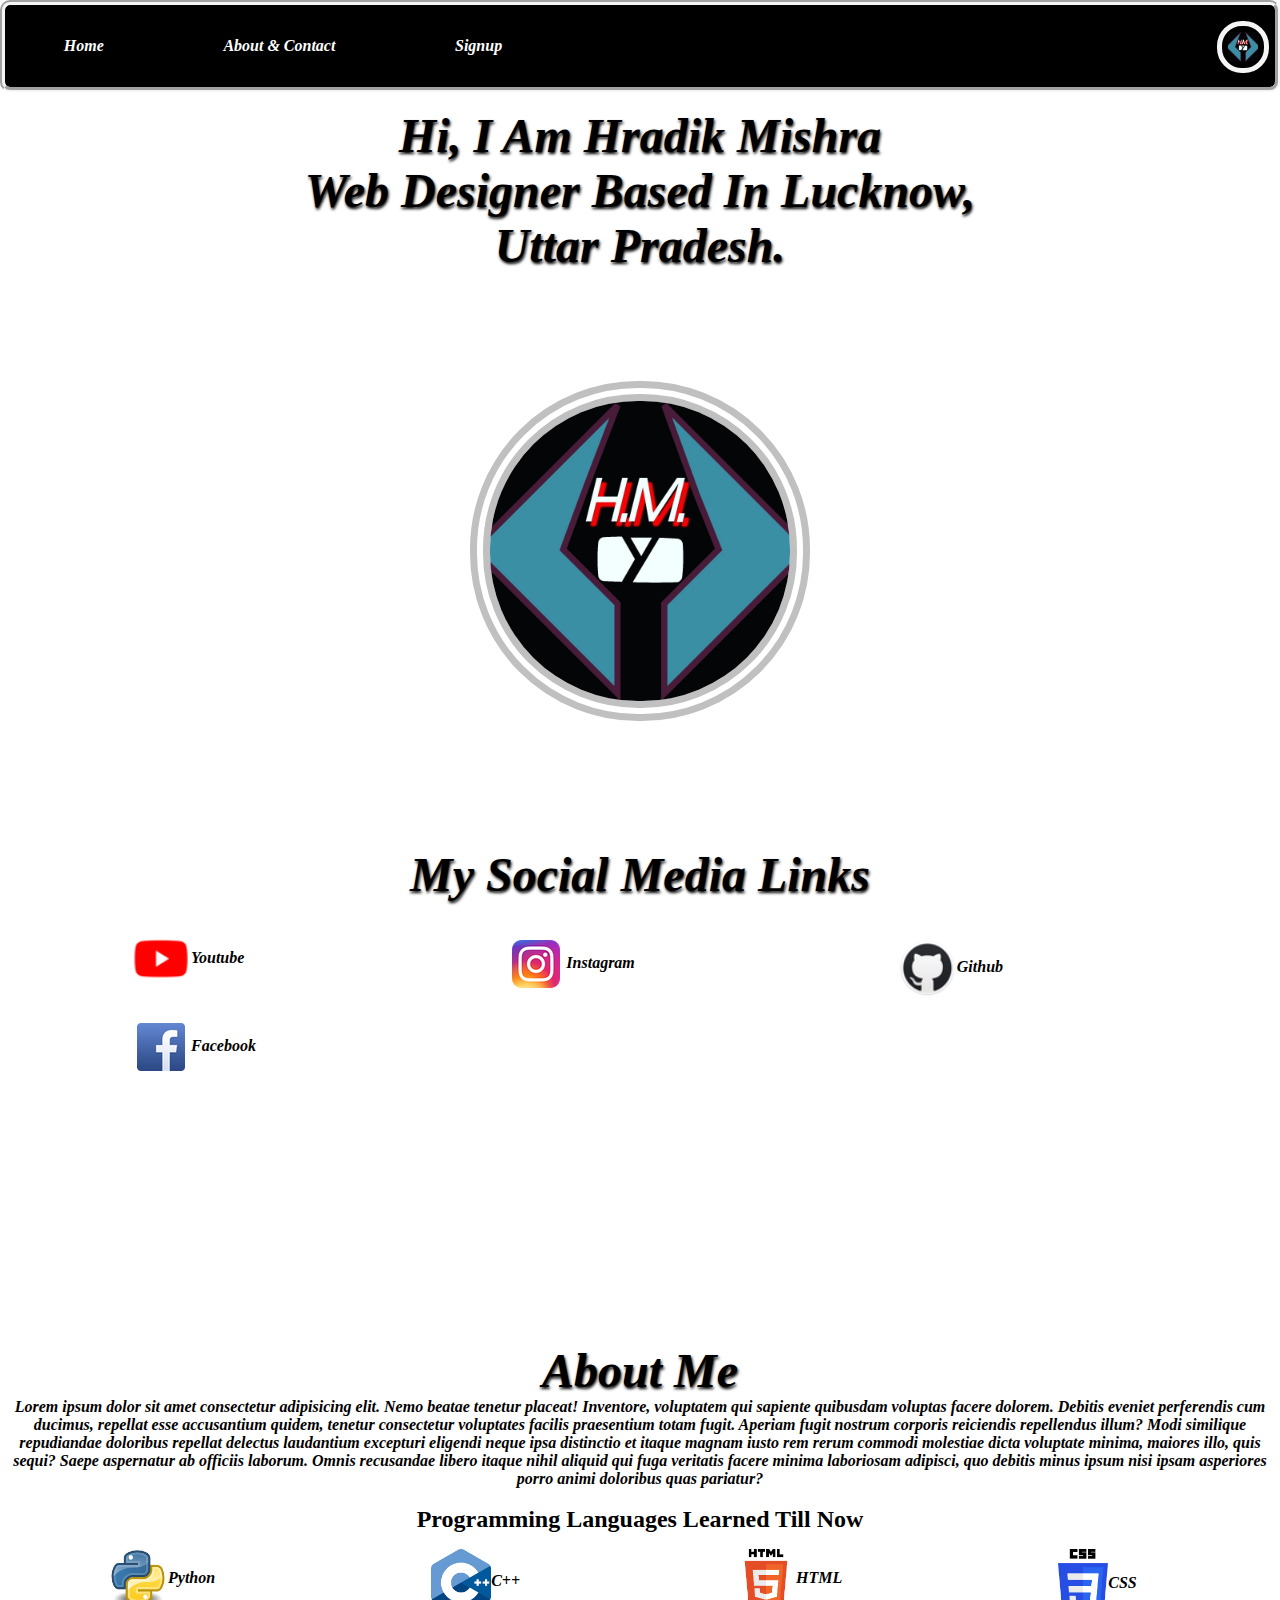
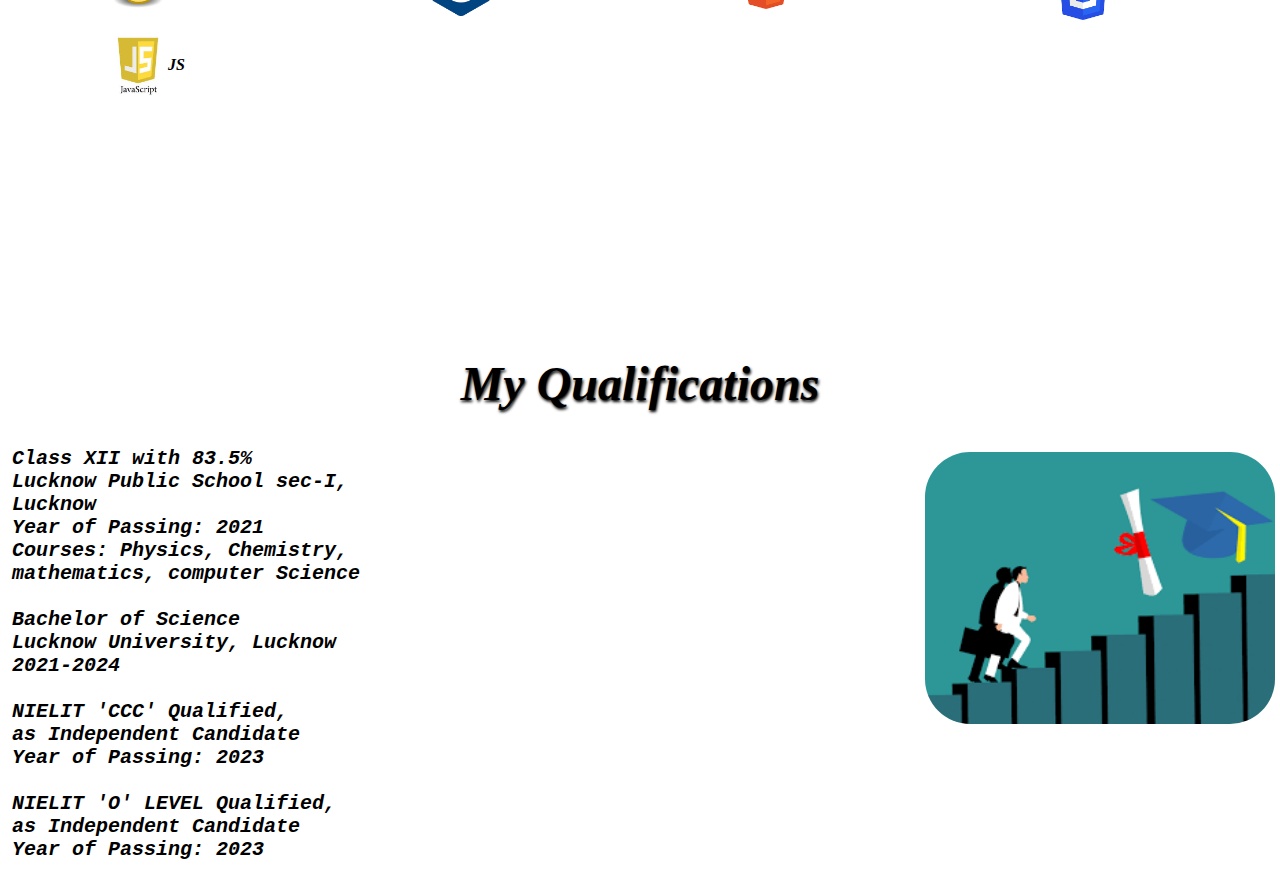
<file: Portfolio website/index.html>
<!DOCTYPE html>
<html lang="en">

<head>
    <meta charset="UTF-8">
    <meta name="viewport" content="width=device-width, initial-scale=1.0">
    <title>Main Page</title>
    <link rel="stylesheet" href="style.css">
</head>

<body>
    <header>
        <nav class="navbar">
            <a href="#" class="btn">Home</a>
            <a href="#about" class="btn">About & Contact</a>
            <a href="Signup.html" class="btn">Signup</a>
            <a href="#" class="logo"><img src="IMG_20211026_162604_586.jpg" alt="H.M." width="30px"></a>
        </nav>
    </header>
    <br>
    <h1>hi, I am Hradik Mishra<br> web designer based in lucknow,<br> uttar pradesh. </h1>
    <center><img id="dp" src="IMG_20211026_162604_586.jpg" alt="Profile Image" width="300vw"></center>
    <br>
    <br>
    <h1>My social media links</h1><br>
    <center>
        <div class="links">
            <a href="#"><img src="Screenshot from 2023-12-13 12-46-04.png" alt="LOGO" width="60px">Youtube</a>
            <a href="#"><img src="Screenshot from 2023-12-13 12-47-27.png" alt="LOGO" width="60px">Instagram</a>
            <a href="#"><img src="Screenshot from 2023-12-13 12-49-22.png" alt="LOGO" width="60px">Github</a>
            <a href="#"><img src="Screenshot from 2023-12-13 12-51-14.png" alt="LOGO" width="60px">Facebook</a>
        </div>
    </center>
    <br>
    <h1 id="about">About me</h1>
    <p>
        Lorem ipsum dolor sit amet consectetur adipisicing elit. Nemo beatae tenetur placeat! Inventore, voluptatem qui
        sapiente quibusdam voluptas facere dolorem. Debitis eveniet perferendis cum ducimus, repellat esse accusantium
        quidem, tenetur consectetur voluptates facilis praesentium totam fugit. Aperiam fugit nostrum corporis
        reiciendis repellendus illum? Modi similique repudiandae doloribus repellat delectus laudantium excepturi
        eligendi neque ipsa distinctio et itaque magnam iusto rem rerum commodi molestiae dicta voluptate minima,
        maiores illo, quis sequi? Saepe aspernatur ab officiis laborum. Omnis recusandae libero itaque nihil aliquid qui
        fuga veritatis facere minima laboriosam adipisci, quo debitis minus ipsum nisi ipsam asperiores porro animi
        doloribus quas pariatur?
    </p><br>
    <h2 align="center">Programming Languages Learned Till Now</h2>
    <center>
        <div class="lan">
            <a href="#"><img src="Python.png" alt="LOGO" width="60px">Python</a>
            <a href="#"><img src="C++.png" alt="LOGO" width="60px">C++</a>
            <a href="#"><img src="HTML.png" alt="LOGO" width="60px">HTML</a>
            <a href="#"><img src="CSS.png" alt="LOGO" width="50px">CSS</a>
            <a href="#"><img src="JS.png" alt="LOGO" width="60px">JS</a>
        </div>
    </center>
    <br>
    <h1>My Qualifications</h1>
    <br>
    <br>
<pre>
 Class XII with 83.5%
 Lucknow Public School sec-I,
 Lucknow
 Year of Passing: 2021
 Courses: Physics, Chemistry, 
 mathematics, computer Science

 Bachelor of Science
 Lucknow University, Lucknow
 2021-2024

 NIELIT 'CCC' Qualified,
 as Independent Candidate
 Year of Passing: 2023

 NIELIT 'O' LEVEL Qualified,
 as Independent Candidate
 Year of Passing: 2023
</pre>
    <img src="qualification.png" alt="" width="350px" style="float: inline-end; padding: 5px; border-radius: 50px;">
</body>

</html>
</file>
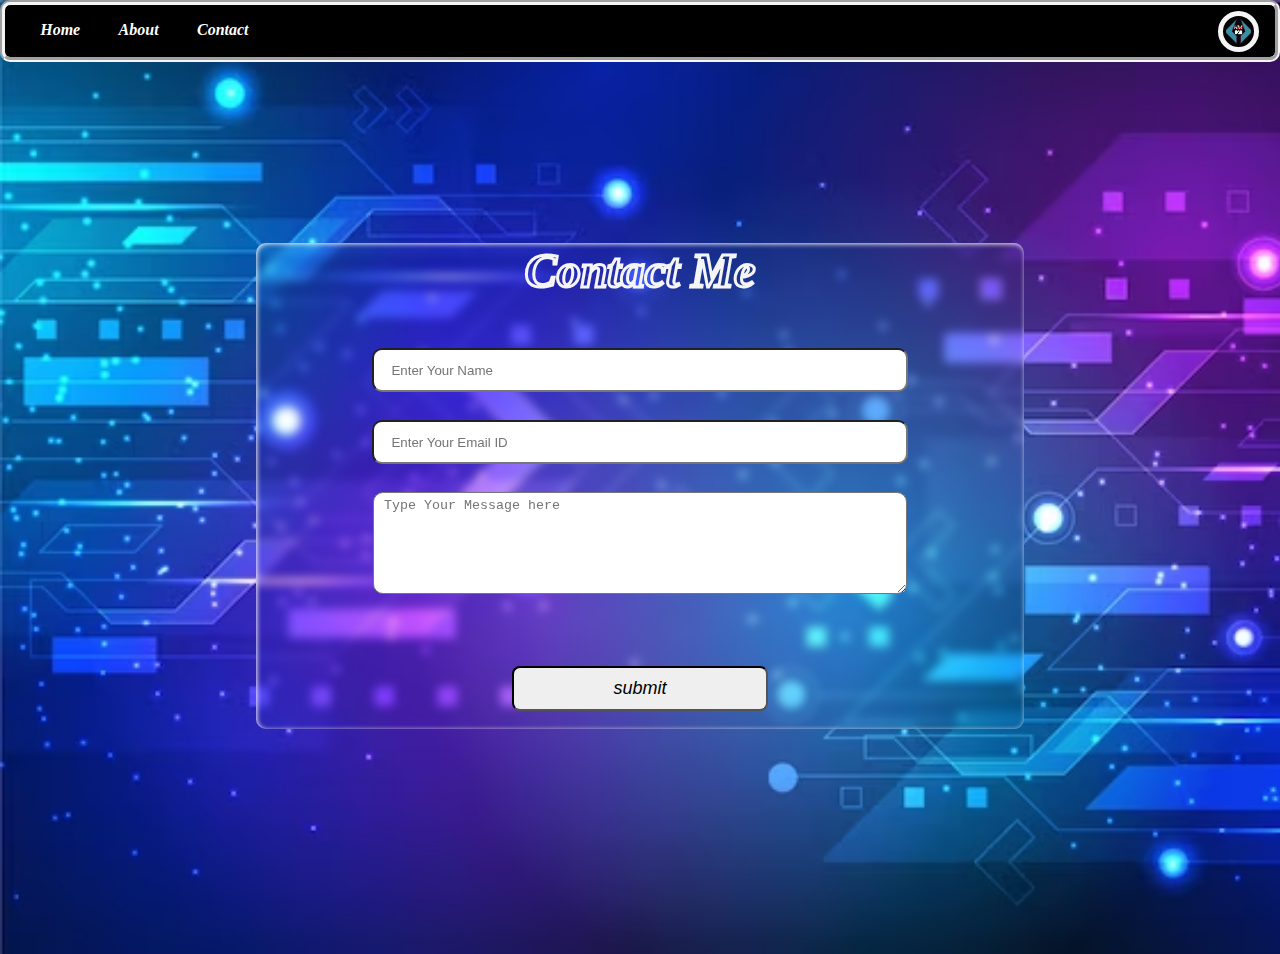
<file: Signup.html>
<!DOCTYPE html>
<html lang="en">

<head>
    <meta charset="UTF-8">
    <meta name="viewport" content="width=device-width, initial-scale=1.0">
    <title>Document</title>
    <link rel="stylesheet" href="signup.css">
    <script src="script.js"></script>
</head>

<body>
    <header>
        <nav class="navbar">
            <a href="index.html" class="btn">Home</a>
            <a href="#about" class="btn">About</a>
            <a href="Signup.html" class="btn">Contact</a>
            <a href="#" class="logo" onclick="showit()"><img src="IMG_20211026_162604_586.jpg" alt="H.M." width="25px"></a>
        </nav>
    </header>
    <br>
    <center>
        <div class="box">
            <h1>Contact Me</h1>
            <form action="https://api.web3forms.com/submit" method="POST">
            <ol>
                <input type="hidden" name="access_key" value="caf4c22e-f0cd-4f3e-b5f7-32a9504fcc7b">
                <li><input type="text" name="name" placeholder="  Enter Your Name" id="name"></li>
                <li><input type="email" name="email" placeholder="  Enter Your Email ID" id="email"></li>
                <li><textarea name="message" placeholder="Type Your Message here" id="text" rows="3"></textarea></li>
            </ol>
            <button id="submit" type="submit">submit</button>
            </form>
        </div>
    </center>
    <div class="Mycard_container" id="Mycard_container">
        <div class="Mycard">
            <button id="close" type="close" onclick="closeit()">⨯</button>
            <br>
            <br>
            <img class="photo" src="IMG20240218224833_00.jpg" alt="H.M.">
            <br>
            <p class="mytext">
                Hi my name is Hardik Mishra<br>Based in Lucknow capital of our lovely state Uttar Pradesh.<br>Love to make and design responsive websites and webapplications,Python GUI projects etc.<br>
                Strengths: Ability to learn from mistakes, Self Motivated, Teamwork, Creativity, Dedicated.<br>
                <br>
                My Github profile: <a href="https://github.com/HM245" target="_blank">Github Profile</a>
                <br>
                My Linkedin Profile: <a href="https://www.linkedin.com/in/hardik-mishra-59435026a/" target="_blank">Linkedin</a>
                <br>
                My Freelancer Profile: <a href="https://www.freelancer.com/u/hm245" target="_blank">Freelancer</a> 
            </p>
        </div>
    </div>
</body>

</html>
</file>
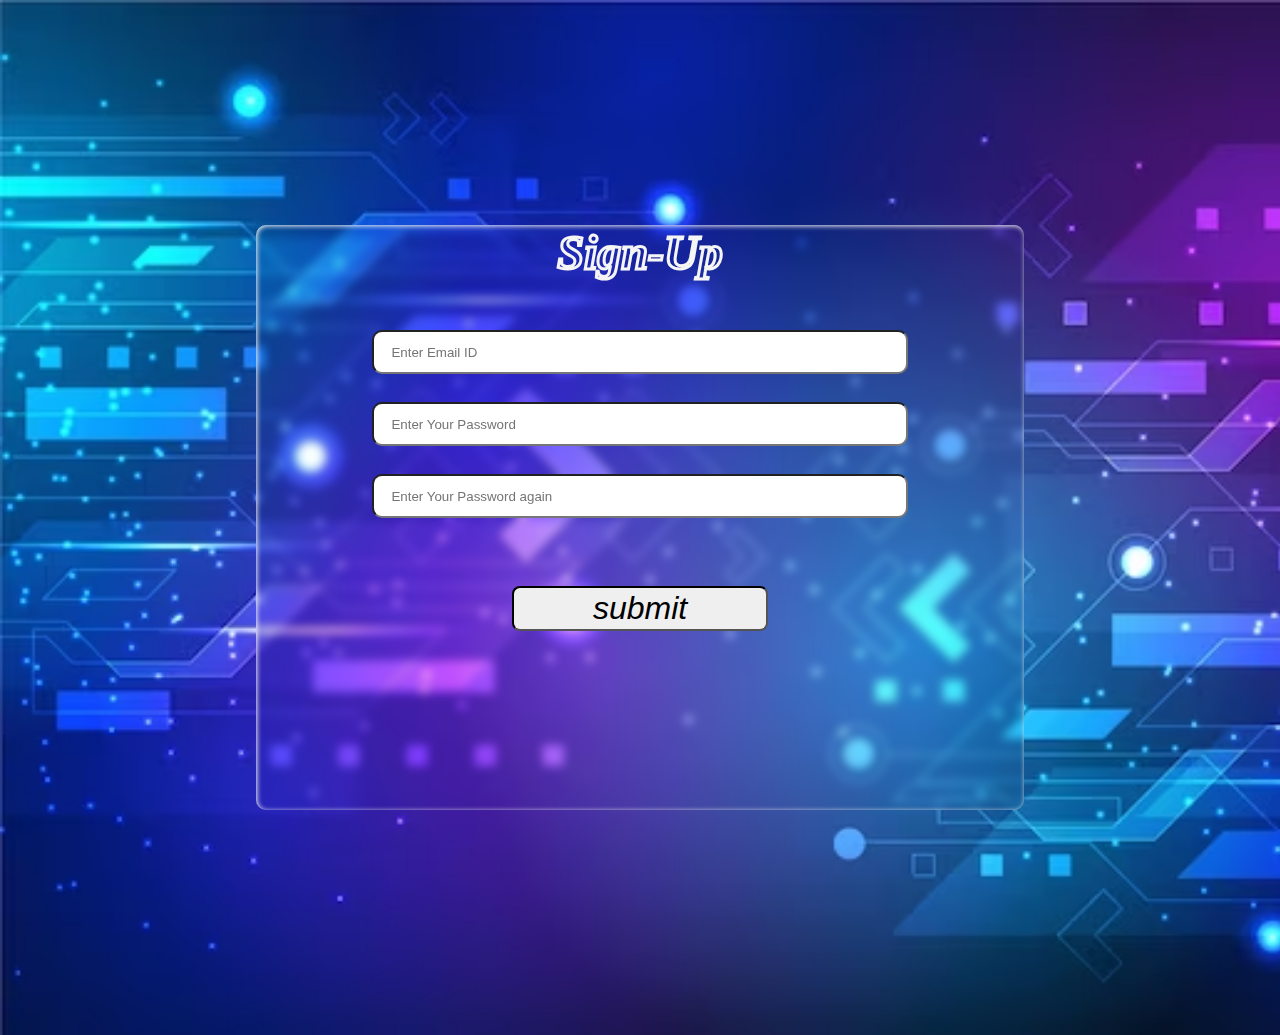
<file: Portfolio website/Signup.html>
<!DOCTYPE html>
<html lang="en">
<head>
    <meta charset="UTF-8">
    <meta name="viewport" content="width=device-width, initial-scale=1.0">
    <title>Document</title>
    <link rel="stylesheet" href="signup.css">
</head>
<body bgcolor="black">
    <center><div class="box">
        <h1>Sign-Up</h1>
        <ol>
            <li><input type="text" placeholder="  Enter Email ID" id="Uname"></li>
            <li><input type="password" placeholder="  Enter Your Password" id="password"></li>
            <li><input type="password" placeholder="  Enter Your Password again" id="password"></li>
        </ol>
        <button type="submit">submit</button>
    </div></center>
</body>
</html>
</file>
<file: Portfolio website/style.css>
*{margin: 0;
padding: 0;}
header{
  margin: 0;
  padding: 0;
  overflow: hidden;
  position: fixed;
  width:100%;
}
.navbar{
    height: 50px;
    color: white;
    background-color: black;
    border: 5px groove whitesmoke;
    border-radius: 10px;
    padding: 16px;
}
a{
  /* margin-top: 5px; */
  padding-inline: 6vw;
  padding-top: 16px;
  float: inline-start;
  font-weight: bolder;
  font-style: italic;
  text-decoration: none;
  color: white;
  margin-left: -34px;
}
a:hover{
    color: white;
    text-decoration:underline;
    transition: 0.3s;
    transition-timing-function:ease-out;
    transform: scale(1.2);
}
.logo{
  font-weight: bold;
  font-size: small;
  float: right;
  border: 5px solid whitesmoke;
  border-radius: 25px;
  padding: 6px;
  margin-right: -10px;
}

h1{
  margin-top: 10vh;
  text-align: center;
  text-transform: capitalize;
  text-shadow: 1px 2px 3px;
  font-size: xxx-large;
  font-style: italic;
}
#dp{
  float: none;
  display: grid;
  margin-top: 12vh;
  border: 20px silver;
  border-style: double;
  border-radius: 168px;
}
#dp:hover{
  transition: 1s;
  transition-timing-function:ease;
  transform:rotateY(720deg);
}
.links{
  /* border: 2px solid red; */
  text-align: center;
  width: 100vw;
  height: 35vh;
}
img{
  vertical-align: middle;
}
.links a{
  padding-inline: 100px;
  color: black;
  margin-inline: 31px;
}
p{
  text-align: center;
  font-style: italic;
  font-size: medium;
  font-weight: 900;
}
.lan a{
  padding-inline: 100px;
  color: black;
  margin-inline: 8px;
}
.lan{
  text-align: center;
  width: 100vw;
  height: 35vh;
}
pre{
  float: inline-start;
  font-size:x-large;
  font-weight: 800;
  font-style: italic;
}
</file>
<file: signup.css>
*{
    margin: 0;
    padding: 0;
}
body{
    /* margin: 10vw; */
    background-image:url(realistic-background.avif);
    background-size:cover;  
    background-repeat:repeat-y;

}
header{
    margin: 0;
    padding: 0;
    overflow: hidden;
    position: fixed;
    width:100%;
    
}
.navbar {
    height: 20px;
    color: white;
    background-color: black;
    border: 5px groove whitesmoke;
    border-radius: 10px;
    padding: 16px;
}
.navbar a.btn {
    margin-inline: 1.5vw;
    float: inline-start;
    font-weight: bolder;
    font-style: italic;
    text-decoration: none;
    color: white;
}
.navbar a:hover{
    color: white;
    text-decoration:underline;
    transition: 0.3s;
    transition-timing-function:ease-out;
    transform: scale(1.2);
}
.logo {
    float: inline-end;
    margin-block: -10px;
}
.logo img {
    border: 5px solid whitesmoke;
    border-radius: 25px;
    padding: 3px;
    max-width: 7vw;
}
.box {
    margin-block: 25vh;
    box-shadow: whitesmoke inset 1px 1px 5px;
    max-width: 60vw;
    max-height: 70vh;
    border-radius: 10px;
    background: transparent;
    backdrop-filter: blur(5px);
  }
h1{
    font-style: italic;
    font-size: xxx-large;
    color: transparent;
    -webkit-text-stroke-color: whitesmoke;
    -webkit-text-stroke-width:medium;
}
input{
    margin: 2vw;
    padding-inline:10px;
    margin-block: 14px;
    height: 40px;
    width: 40vw;
    border-radius: 10px;
}
ul{
    list-style: none;
}
ul.lable li{
    color: white;
    font-weight: 501;
    font-size: large;
    text-align: left;
    margin-block: 40px;
    padding-left: 20px;
}
ol{
    margin-block: 4vh;
    list-style:none ;
}
textarea{
    margin: 2vw;
    padding-inline:10px;
    padding-block: 5px;
    margin-block: 14px;
    height: 10vh;
    width: 40vw;
    border-radius: 10px;
}
#submit{
    margin-block: 2vh;
    font-size: large;
    font-style: italic;
    font-weight: 501;
    width: 20vw;
    height: 5vh;
    border-style: inset;
    border-radius: 8px;
}
.Mycard_container{
    box-sizing: border-box;
    display: flex;
    align-items: center;
    justify-content: center;
    position: fixed;
    opacity: 0;
    pointer-events: none;
    top: 0;
    left: 0;
    height: 100vh;
    width: 100vw;
    background-color:rgba(0, 0, 0, 0.3);
}
.Mycard_container.show{
    pointer-events: auto;
    opacity: 1;
}
.Mycard{
    background-color: aliceblue;
    width: 55vw;
    max-width: 100%;
    border-radius: 20px;
    display: flex;
    align-items: center;
    flex-wrap: wrap;
}
.photo{
    max-width: 150px;
    max-height: 160px;
    border-radius: 20px;
    margin-inline: 22.8vw;
}
.mytext {
    margin-inline: 5vw;
    margin-block: 4vh;
    font-size: small;
    font-style: italic;
    font-weight: bold;
}
#close{
    background-color: transparent;
    margin: 20px;
    font-size: xx-large;
    border-radius: 10px;
    max-width:30px;
}
</file>
<file: Portfolio website/signup.css>
*{margin: 0;padding: 0;}
body{
    margin: 10vw;
    background-image:url(realistic-background.avif);
    background-size:cover;  
    background-repeat:repeat-y;
}
.box{
    margin-block: 25vh;
    object-position: center;
    box-shadow: whitesmoke inset 1px 1px 5px;
    width: 60vw;
    height: 65vh;
    border-radius: 10px;
    /* border: 1px solid whitesmoke; */
    background: transparent;
    backdrop-filter:blur(5px);
    -webkit-backdrop-filter:blur(5px);
}
h1{
    font-style: italic;
    font-size: xxx-large;
    color: transparent;
    -webkit-text-stroke-color: whitesmoke;
    -webkit-text-stroke-width:medium;
}
input{
    margin: 2vw;
    padding-inline:10px;
    margin-block: 14px;
    height: 40px;
    width: 40vw;
    border-radius: 10px;
}
ul{
    list-style: none;
}
ul.lable li{
    color: white;
    font-weight: 501;
    font-size: large;
    text-align: left;
    margin-block: 40px;
    padding-left: 20px;
}
ol{
    margin-block: 4vh;
    list-style:none ;
}
button{
    margin-block: 2vh;
    font-size: xx-large;
    font-style: italic;
    font-weight: 501;
    width: 20vw;
    height: 5vh;
    border-style: inset;
    border-radius: 8px;
}
</file>
